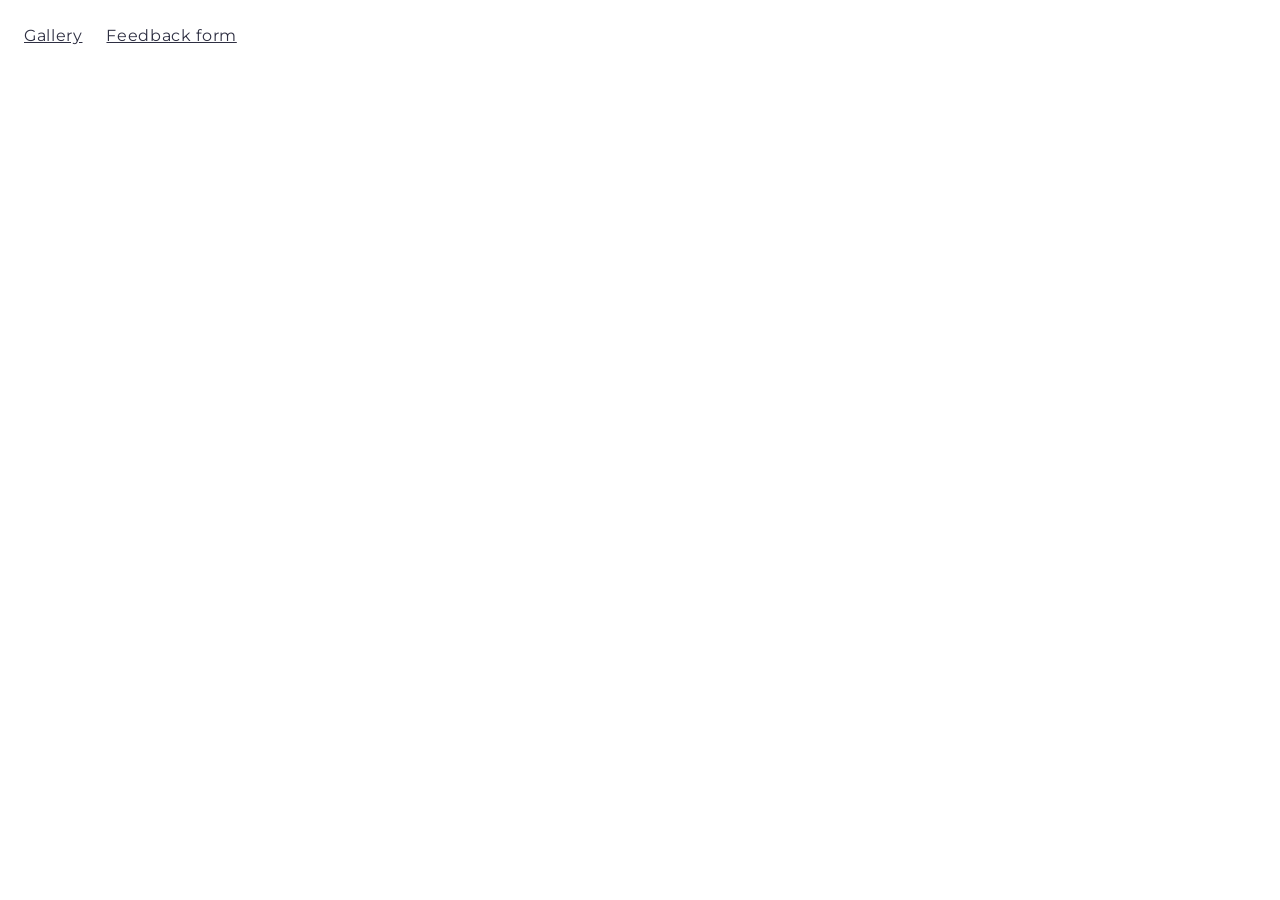
<file: src/index.html>
<!doctype html>
<html lang="en">
  <head>
    <meta charset="UTF-8" />
    <meta name="viewport" content="width=device-width, initial-scale=1.0" />
    <title>Homework 9</title>
    <link rel="icon" href="data:," />
    <link rel="stylesheet" href="./css/styles.css" />
  </head>
  <body>
    <nav class="task-nav">
      <ul>
        <li><a href="./1-gallery.html">Gallery</a></li>
        <li><a href="./2-form.html">Feedback form</a></li>
      </ul>
    </nav>
  </body>
</html>
</file>
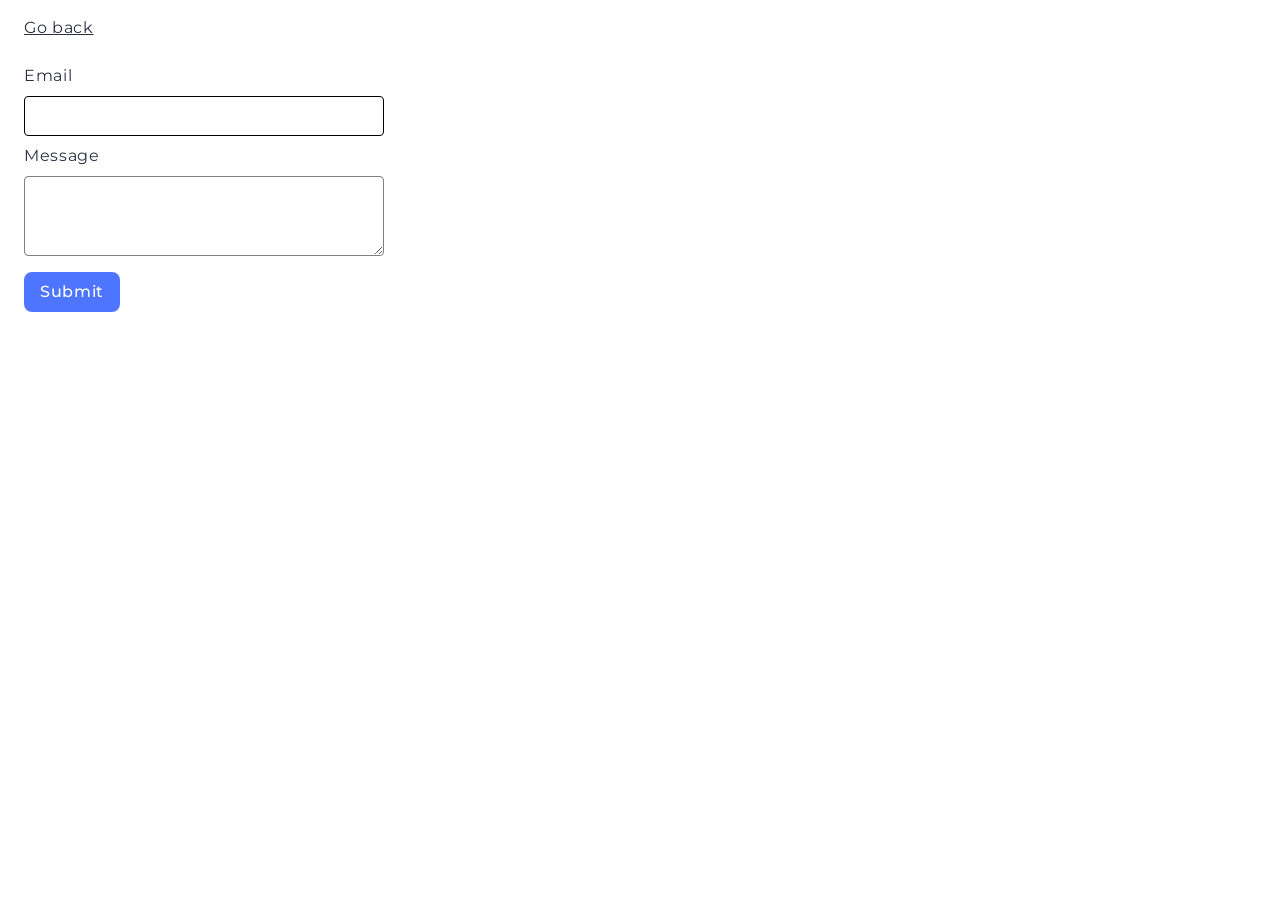
<file: src/2-form.html>
<!doctype html>
<html lang="en">
  <head>
    <meta charset="UTF-8" />
    <meta name="viewport" content="width=device-width, initial-scale=1.0" />
    <title>Feedback form</title>
    <link rel="icon" href="data:," />
    <link rel="stylesheet" href="./css/styles.css" />
  </head>
  <body>
    <a class="back-link" href="./index.html">Go back</a>
    <form class="feedback-form" autocomplete="off">
      <label>
        Email
        <input type="email" name="email" autofocus />
      </label>
      <label>
        Message
        <textarea name="message" rows="8"></textarea>
      </label>
      <button type="submit">Submit</button>
    </form>
    <script type="module" src="./js/2-form.js"></script>
  </body>
</html>
</file>
<file: src/css/styles.css>
@import url('https://fonts.googleapis.com/css2?family=Montserrat:wght@400;500;600&display=swap');

* {
  box-sizing: border-box;
}
body {
  margin: 0;
  color: #2e2f42;
  background: #fff;
  font-family: 'Montserrat', sans-serif;
  font-size: 16px;
  line-height: 1.5;
  letter-spacing: 0.04em;
}
a {
  color: inherit;
}
button,
input,
textarea {
  font: inherit;
  letter-spacing: inherit;
}
.back-link {
  display: inline-block;
  margin: 16px 24px 0;
}
.task-nav {
  padding: 24px;
}
.task-nav ul {
  display: flex;
  gap: 24px;
  margin: 0;
  padding: 0;
  list-style: none;
}
.gallery {
  display: grid;
  grid-template-columns: repeat(3, minmax(0, 1fr));
  gap: 24px;
  max-width: 1152px;
  margin: 0 auto;
  padding: 24px 12px;
  list-style: none;
}
.gallery-link {
  display: block;
  cursor: zoom-in;
}
.gallery-image {
  display: block;
  width: 100%;
  height: 200px;
  object-fit: cover;
  transition: transform 250ms ease;
}
.gallery-link:hover .gallery-image,
.gallery-link:focus-visible .gallery-image {
  transform: scale(1.04);
}
.feedback-form {
  display: flex;
  flex-direction: column;
  gap: 8px;
  width: 408px;
  max-width: 100%;
  padding: 24px;
}
.feedback-form label {
  display: flex;
  flex-direction: column;
  gap: 8px;
}
.feedback-form input,
.feedback-form textarea {
  width: 100%;
  padding: 8px 16px;
  border: 1px solid #808080;
  border-radius: 4px;
  background: transparent;
  color: inherit;
}
.feedback-form input {
  height: 40px;
}
.feedback-form textarea {
  height: 80px;
  resize: vertical;
}
.feedback-form input:hover,
.feedback-form textarea:hover {
  border-color: #000;
}
.feedback-form input:focus,
.feedback-form textarea:focus {
  border-color: #000;
  outline: none;
}
.feedback-form button {
  align-self: flex-start;
  margin-top: 8px;
  padding: 8px 16px;
  border: none;
  border-radius: 8px;
  background: #4e75ff;
  color: #fff;
  font-weight: 500;
  cursor: pointer;
}
.feedback-form button:hover,
.feedback-form button:focus-visible {
  background: #6c8cff;
}
@media (max-width: 767px) {
  .gallery {
    grid-template-columns: repeat(2, minmax(0, 1fr));
  }
}
@media (max-width: 479px) {
  .gallery {
    grid-template-columns: 1fr;
  }
}
@media (prefers-reduced-motion: reduce) {
  .gallery-image {
    transition: none;
  }
}
</file>
